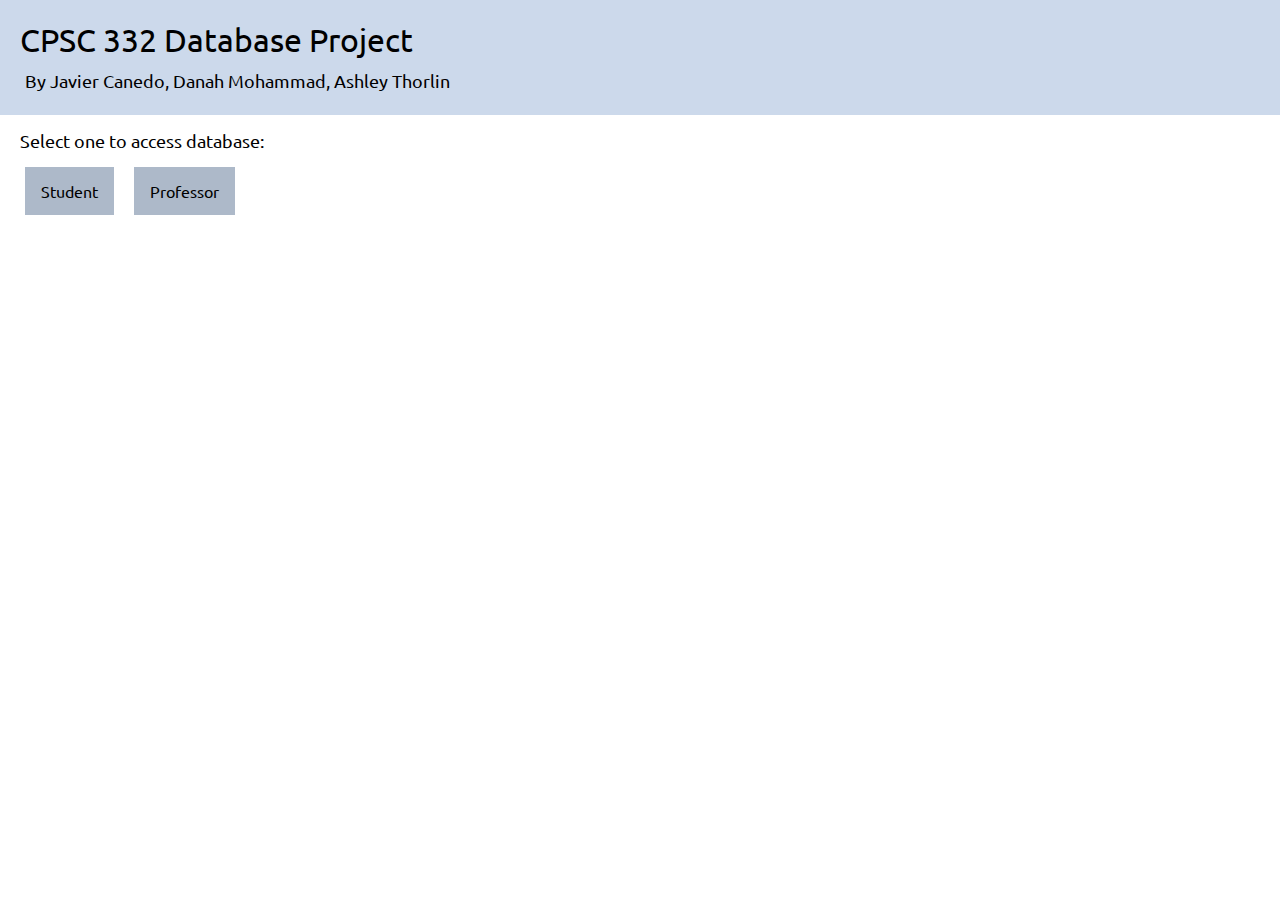
<file: NEW/index.html>
<!DOCTYPE html>
<html>
    <main>
        <head>
            <link rel="stylesheet" type="text/css" href="indexStyle.css" />
            <link href="https://fonts.googleapis.com/css2?family=Ubuntu:wght@300&display=swap" rel="stylesheet">
            <title>cs332t32 Home</title>
        </head>

        <body>
        <div class = "header">
            <h1>CPSC 332 Database Project</h1>
            <h2>By Javier Canedo, Danah Mohammad, Ashley Thorlin</h2>
        </div>

        <div class="homecontent">
            <div>
            <h2>Select one to access database:</h2>
            </div>
            <div>
            <button><a href="student.html">Student</a></button>
            <button><a href="professor.html">Professor</a></button>
            </div>
        </div>
        </body>
    </main>
</html>
</file>
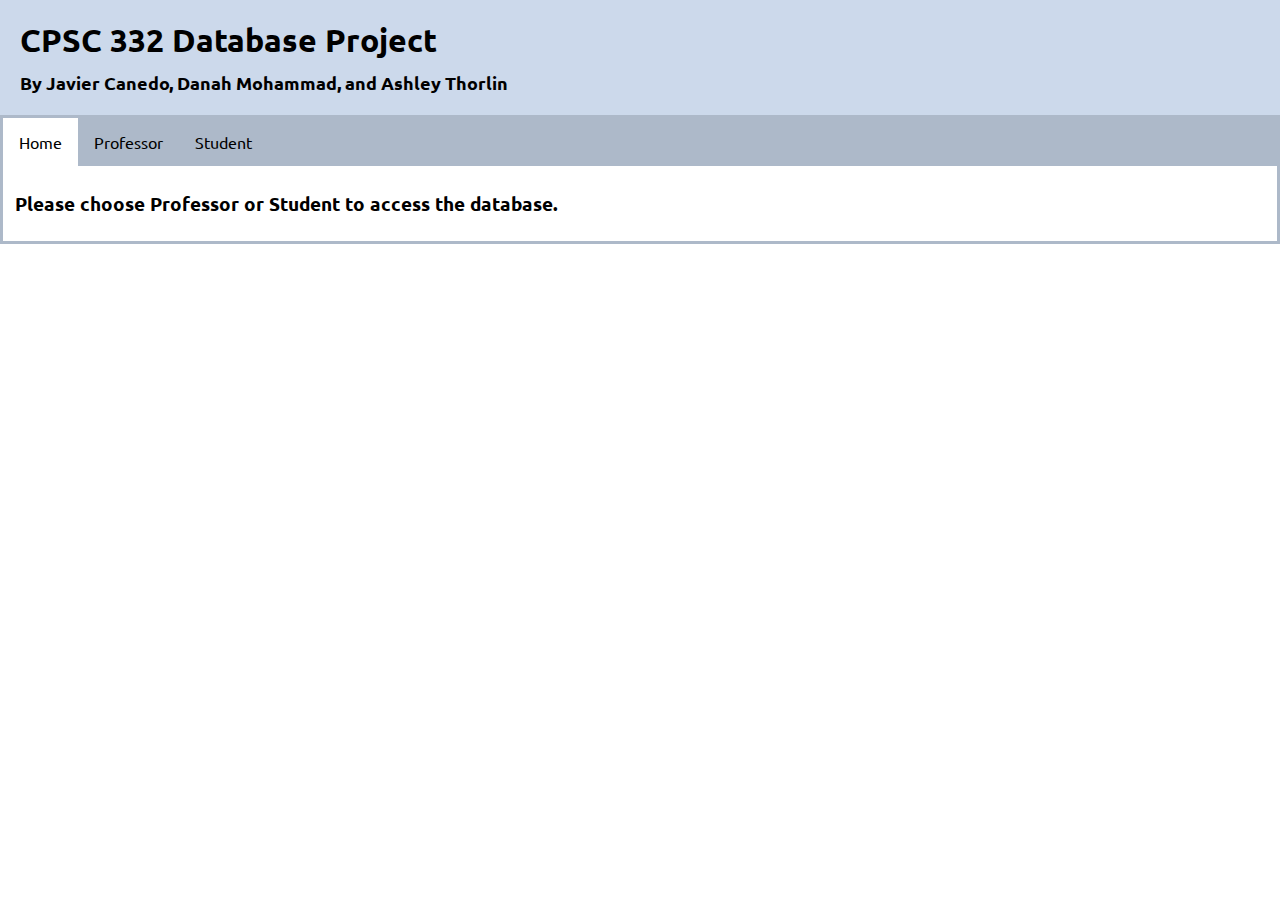
<file: old/index.html>
<!DOCTYPE html>
<html>

	<head>
		<title>CPSC 332 Database Project</title>
		<link href="https://fonts.googleapis.com/css2?family=Ubuntu:wght@300&display=swap" rel="stylesheet">
		<link rel="stylesheet" type="text/css" href="indexStyle.css"/>
		<script src="indexScript.js"></script>

	</head>

	<body>
	
		<div class="container">
		
			<div class="header">
				<h1>CPSC 332 Database Project</h1>
				<h2>By Javier Canedo, Danah Mohammad, and Ashley Thorlin</h2>
			</div>
			
			<div class="tab">
				<button class="tablinks active" onclick="openTab(event, 'Homepage')">Home</button>
				<button class="tablinks" onclick="openTab(event, 'Professor')">Professor</button>
				<button class="tablinks" onclick="openTab(event, 'Student')">Student</button>
			</div>
			

			<div id="Homepage" class="tabcontent" style = "display:block">
			
				<div id="home-data" class="tabdata">
					<h3>Please choose Professor or Student to access the database.</h3>
				</div>
				
			</div>
			
			<div id="Professor" class="tabcontent">
			
				<div id="class-data" class="tabdata">
				
					<h3>Class Data</h3>
					<form action="professordata.php" method="POST">
						<div class="input-form">
							<label id="ssn-label" for="ssn">SSN:</label>
							<input type="text" id="ssn" name="ssn" value=""><br>
						</div>
						
						<div class="submit-form">
							<input class="submit" name="submit-ssn" type="submit" value="Submit">
						</div>
						
					</form>
				
					<p>insert class data table here</p>
				
				</div>
				
				<div id="grades-data" class="tabdata">
				
					<h3>Grades per Class</h3>
					<form action="professordata.php" method="POST">
						<div class="input-form">
							<label id="cnump-label" for="cnum">Course Number:</label>
							<input type="text" id="cnum" name="cnum" value=""><br>
					
							<label id="snum-label" for="snum">Section Number:</label>
							<input type="text" id="snum" name="snum" value=""><br>
						</div>
						
						<div class="submit-form">
							<input class="submit" name="submit-nums" type="submit" value="Submit">
						</div>
						
					</form>
				
					<p>insert grade table here</p>
				
				</div>
				
			</div>
			
			<div id="Student" class="tabcontent">
				<div id="course-data" class="tabdata">
				
					<h3>Course Data</h3>
					<form action="studentdata.php" method="POST">
						<div class="input-form">
							<label id="cnum-stu-label" for="cnum-stu">Course Number:</label>
							<input type="text" id="cnum-stu" name="cnum-stu" value=""><br>
						</div>
						
						<div class="submit-form">
							<input class="submit" name="submit-cnum-stu" type="submit" value="Submit">
						</div>
						
					</form>
				
					<p>insert course data table here</p>
					
				</div>
				
				<div id="student-data" class="tabdata">
				
					<h3>Course History</h3>
					<form action="studentdata.php" method="POST">
						<div class="input-form">
							<label id="cwid-label" for="cwid">CWID:</label>
							<input type="text" id="cwid" name="cwid" value=""><br>
						</div>
						
						<div class="submit-form">
							<input class="submit" name="submit-cwid" type="submit" value="Submit">
						</div>
						
					</form>
				
					<p>insert course history table here</p>
					
				</div>
				
			</div>
			
		</div>
		
	</body>
	
</html>
</file>
<file: NEW/indexStyle.css>
body{
	background-color: white;
	font: normal 16px 'Ubuntu', sans-serif;
	margin: 0;
}

table,
th,
td {
  font: normal 16px 'Ubuntu', sans-serif;
  border: 1px solid black;
  background-color: #ccd9eb;
  color: black;
}

.tables {
  margin-left: 10px;
}

.box {
  font: normal 16px 'Ubuntu', sans-serif;
  display: flex;
  flex-wrap: wrap;
  align-items: flex-start;
  justify-content: center;
  flex-direction: column;
  align-content: flex-start;
  margin: 5px;
}

.header{
	background-color: #ccd9eb;
	text-align: left;
	padding: 20px;
    width: 100%;
    height: 75px;
    margin-bottom: 10px;
}

a {
  text-decoration: none;
  color: black;
}


h1{
  font: normal 16px 'Ubuntu', sans-serif;
	font-size: 32px;
	margin: 0px 0px 10px 0px;
}

h2{
  font: normal 16px 'Ubuntu', sans-serif;
	font-size: 18px;
  margin: 5px;
}

p{
    font: normal 16px 'Ubuntu', sans-serif;
    margin-top: 5px;
    margin-bottom: 5px;
    margin-left: 5px;
}

.input {
    font: normal 16px 'Ubuntu', sans-serif;
    text-align: left;
    margin: 10px;
    padding: 5px;
    position: static;
}

.homecontent {
    margin: 15px;
}

button {
    background-color: #adb9c9;
	float: left;
	border: none;
	outline: none;
	cursor: pointer;
    margin: 10px;
	padding: 14px 16px;
	transition: 0.5s;
	font-size: 16px;
	font: normal 16px 'Ubuntu', sans-serif;
}

button:hover{
	background-color: #ccd9eb;
}

button.active{
	background-color: white;
}
</file>
<file: old/indexStyle.css>
body{
	background-color: white;
	font: normal 16px 'Ubuntu', sans-serif;
	margin: 0;
}

h1{
	font-size: 32px;
	margin: 0px 0px 10px 0px;
}

h2{
	font-size: 18px;
	margin: 0;
}

.header{
	background-color: #ccd9eb;
	text-align: left;
	padding: 20px;
}

.tab{
	overflow: hidden;
	border-left: 3px solid #adb9c9;
	border-right: 3px solid #adb9c9;
	border-top: 3px solid #adb9c9;
	background-color: #adb9c9;
}

.tab button{
	background-color: #adb9c9;
	float: left;
	border: none;
	outline: none;
	cursor: pointer;
	padding: 14px 16px;
	transition: 0.5s;
	font-size: 16px;
	font: normal 16px 'Ubuntu', sans-serif;
}

.tab button:hover{
	background-color: #ccd9eb;
}

.tab button.active{
	background-color: white;
}

.tabcontent{
	display:none;
	
	padding: 6px 12px;
	border: 3px solid #adb9c9;
	
	border-top: none;
}
  
.tabdata{
	margin-bottom: 40px;
}

#home-data{
	margin-bottom: 15px;
}

.submit-form{
	margin: 10px 0px 10px 0px;
}

input[type=submit]{
	border-radius: 2px;
	border: 0;
	font: normal 16px 'Ubuntu', sans-serif;
	background-color: #c1cdde;
	color: #000;
	width: 70px;
	height: 25px;
	text-align: center;
	
}

input[type=text]{
	margin: 0px 5px 10px 5px;
}
</file>
